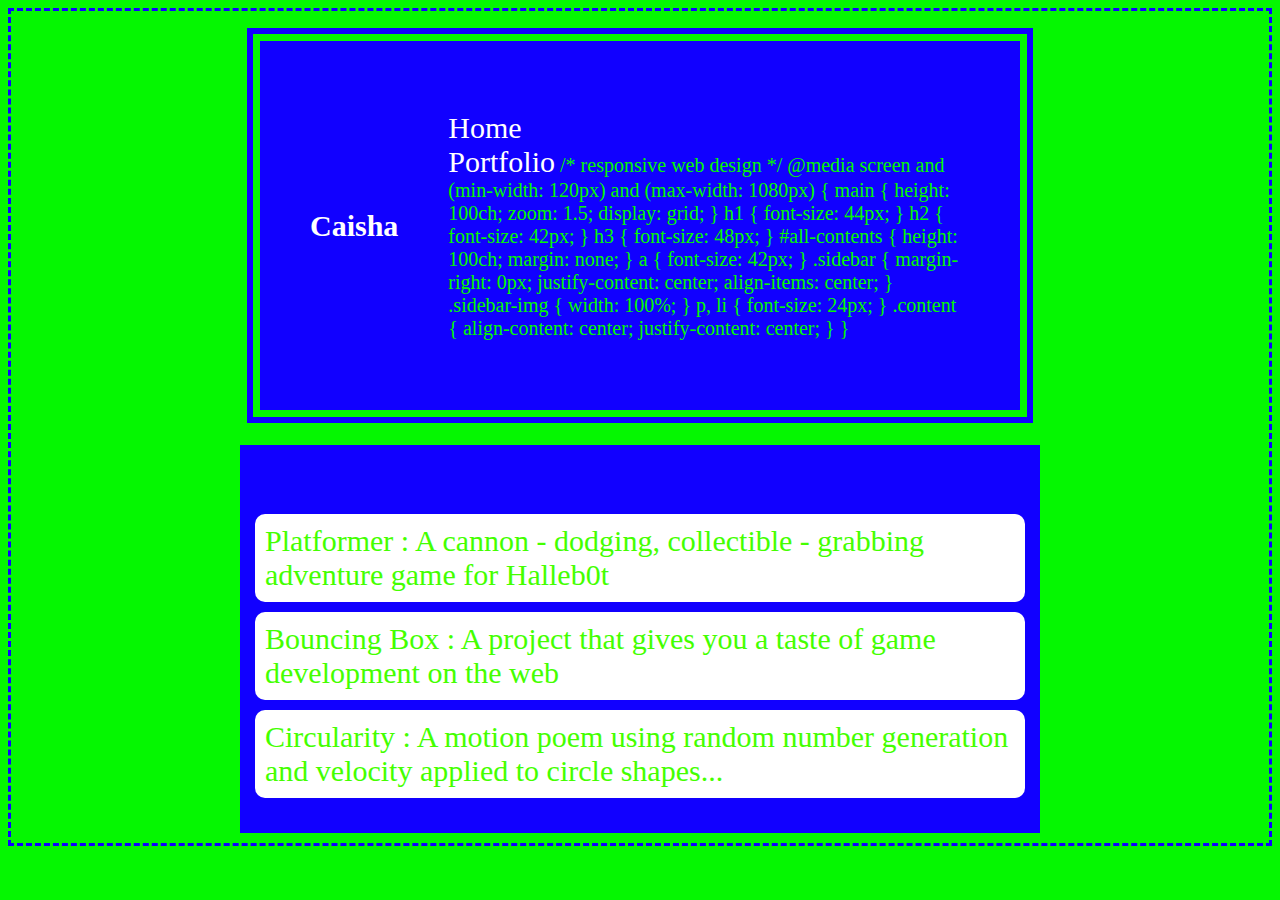
<file: portfolio.html>
<!DOCTYPE HTML>
<html>
    <head>
<tittle>
    <link rel="stylesheet" href="style.css"> </link>
</tittle>
    </head>

    <body>
      <div id="all-contents">
            <nav>
                <h1>Caisha</h1>
                <ul id="nav ul">
                   <li class="nav-li">
                   <a class="nav-a" href="index.html">Home</a>
                 </li>
                 <li class="nav-li">
                   <a class="nav-a" href="portfolio.html">Portfolio</a>
                   /* responsive web design */
                   @media screen and (min-width: 120px) and (max-width: 1080px) {
                     main {
                       height: 100ch;
                       zoom: 1.5;
                       display: grid;
                     }
       
                     h1 {
                       font-size: 44px;
                     }
       
                     h2 {
                       font-size: 42px;
                     }
       
                     h3 {
                       font-size: 48px;
                     }
       
                     #all-contents {
                       height: 100ch;
                       margin: none;
                     }
       
                     a {
                       font-size: 42px;
                     }
       
                     .sidebar {
                       margin-right: 0px;
                       justify-content: center;
                       align-items: center;
                     }
       
                     .sidebar-img {
                       width: 100%;
                     }
       
                     p,
                     li {
                       font-size: 24px;
                     }
       
                     .content {
                       align-content: center;
                       justify-content: center;
                     }
                 }
                 </li>
             </ul>
         </nav>
         <main>
            <div class="content">
                <h1>portfolio</h1>
                <ul id="portfolio">
                    <li><a href="projects/platformer/">Platformer : A cannon - dodging, collectible - grabbing adventure game for Halleb0t</a></li>
                    <li><a href="projects/bouncing-box/">Bouncing Box : A project that gives you a taste of game development on the web </a></li>
                    <li><a href="projects/circularity/">Circularity : A motion poem using random number generation and velocity applied to circle shapes...</a></li>
                </ul>
            </div>
         </main>
     </div>
</file>
<file: style.css>
body {
    background: rgb(5, 247, 1);
    color: rgb(5, 247, 1);
    padding: 10px;
    font-family: architects daughter;
    border-style:dashed;
    border-color:rgb(17, 0, 255);
    font-size: 20px;
}
#all-contents {
  max-width: 800px;
    margin: auto;
}

/* navigation menu */
nav {
    background: rgb(17, 0, 255);
   margin: 0 auto;
    display: flex;
    padding: 50px;
    margin: 0 auto;
    margin-bottom: 15px;
    border-style:double;
    border-width: 20px;
}
h1 {
    display: flex;
    align-items: center;
    color: rgb(255, 255, 255);
    flex: 1;
    margin: 0;
    font-style:Architects Daughter;
    font-size: 30px;c

}
#nav-ul {
    list-style-image: none;
}
.nav-li {
    display: inline-block;
    padding: 0 10px;
}
a {
    text-decoration: none;
    color: #ffffff;
    font-style:Architects Daughter;
    font-size: 30px;

}

/* main container area beneath menu */
main {
    background: rgb(17, 0, 255);
    display: flex;
}
.sidebar {
    margin-right: 25px;
    padding: 10px;
}
.sidebar-img {
    width: 200px;
}
.content {
    flex: 1;
    padding: 15px;
}

/* portfolio styles */
#interests {
    border: 4px rgb(5, 247, 1) ridge;
    padding: 8px;
}
h2, h3 {
    margin: 0px;
}
         /* portfolio styles */
         .content h1 {
            color: rgb(17, 0, 255);
        }

        #portfolio {
            list-style-type: none;
            padding-left: 0;
        }

        #portfolio li {
            background: #fff;
            padding: 10px;
            border-radius: 10px;
            margin-bottom: 10px;
        }

        #portfolio li:hover {
            background: #ffffff;
        }

        #portfolio a {
            text-decoration: none;
            color: #44ff00;
        }
</file>
